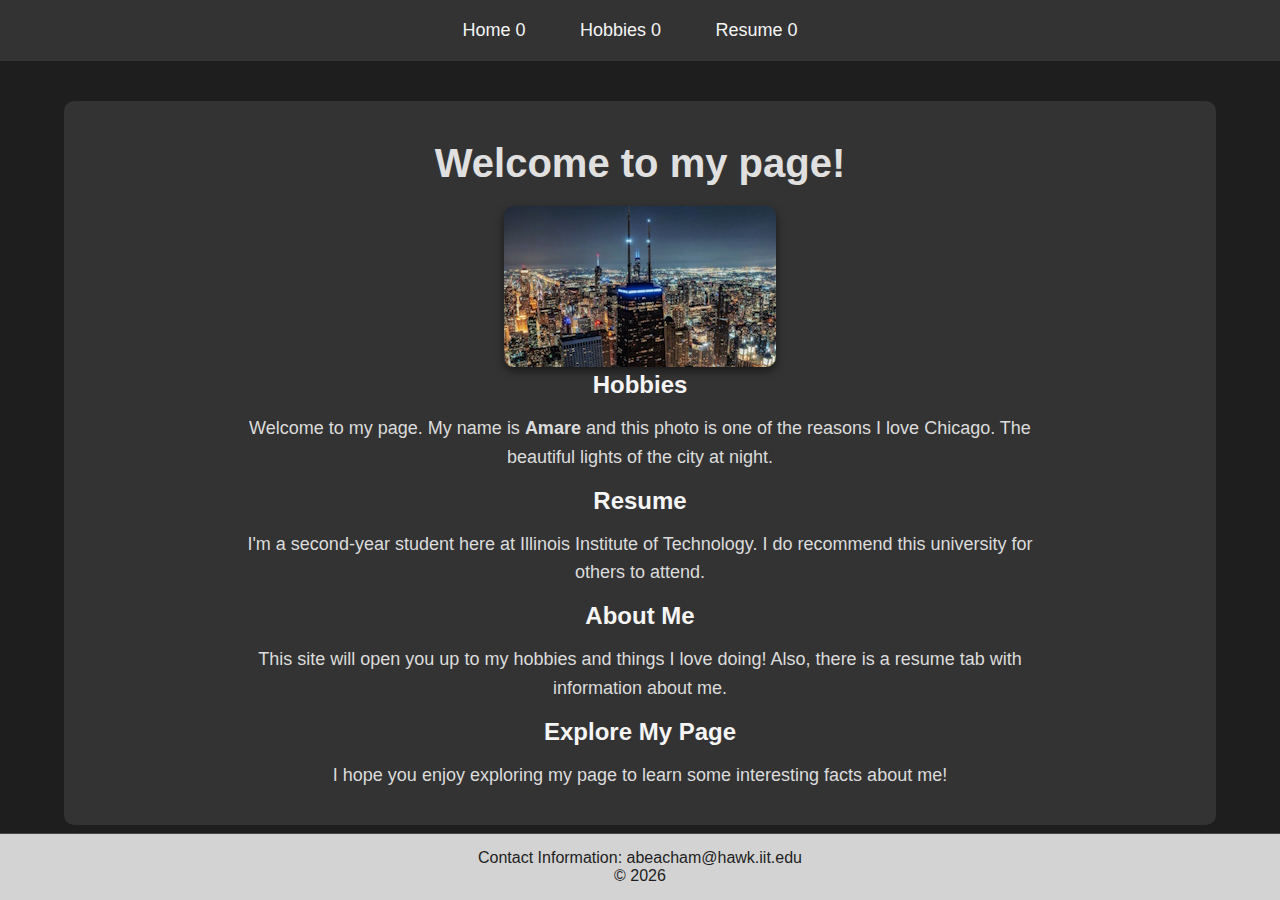
<file: index.html>
<!DOCTYPE html>
<html lang="en">
<head>
    <meta charset="utf-8">
    <title>Project 3 Page</title>
    <link rel="stylesheet" href="css/reset.css">
    <link rel="stylesheet" href="css/styles.css">
</head>
<body>

<nav>
    <ul>
        <li><a href="index.html">Home <span class="click-count">0</span></a></li>
        <li><a href="hobbies.html">Hobbies <span class="click-count">0</span></a></li>
        <li><a href="videoprofile.html">Resume <span class="click-count">0</span></a></li>
    </ul>
</nav>

<div class="centered-container">
    <h1>Welcome to my page!</h1>

    <img src="media/homephoto.jpg" alt="Chicago nightlife from the Willis Tower">

    <section id="hobbies">
        <h2>Hobbies</h2>
        <p>Welcome to my page. My name is <strong>Amare</strong> and this photo is one of the reasons I love Chicago. The beautiful lights of the city at night.</p>
    </section>

    <section id="resume">
        <h2>Resume</h2>
        <p>I'm a second-year student here at Illinois Institute of Technology. I do recommend this university for others to attend.</p>
    </section>

    <section>
        <h2>About Me</h2>
        <p>This site will open you up to my hobbies and things I love doing! Also, there is a resume tab with information about me.</p>
    </section>

    <section>
        <h2>Explore My Page</h2>
        <p>I hope you enjoy exploring my page to learn some interesting facts about me!</p>
    </section>
</div>

<footer>
    Contact Information: abeacham@hawk.iit.edu<br>
    &copy; <span id="current-year"></span>
</footer>

<script src="js/script.js"></script>

</body>
</html>
</file>
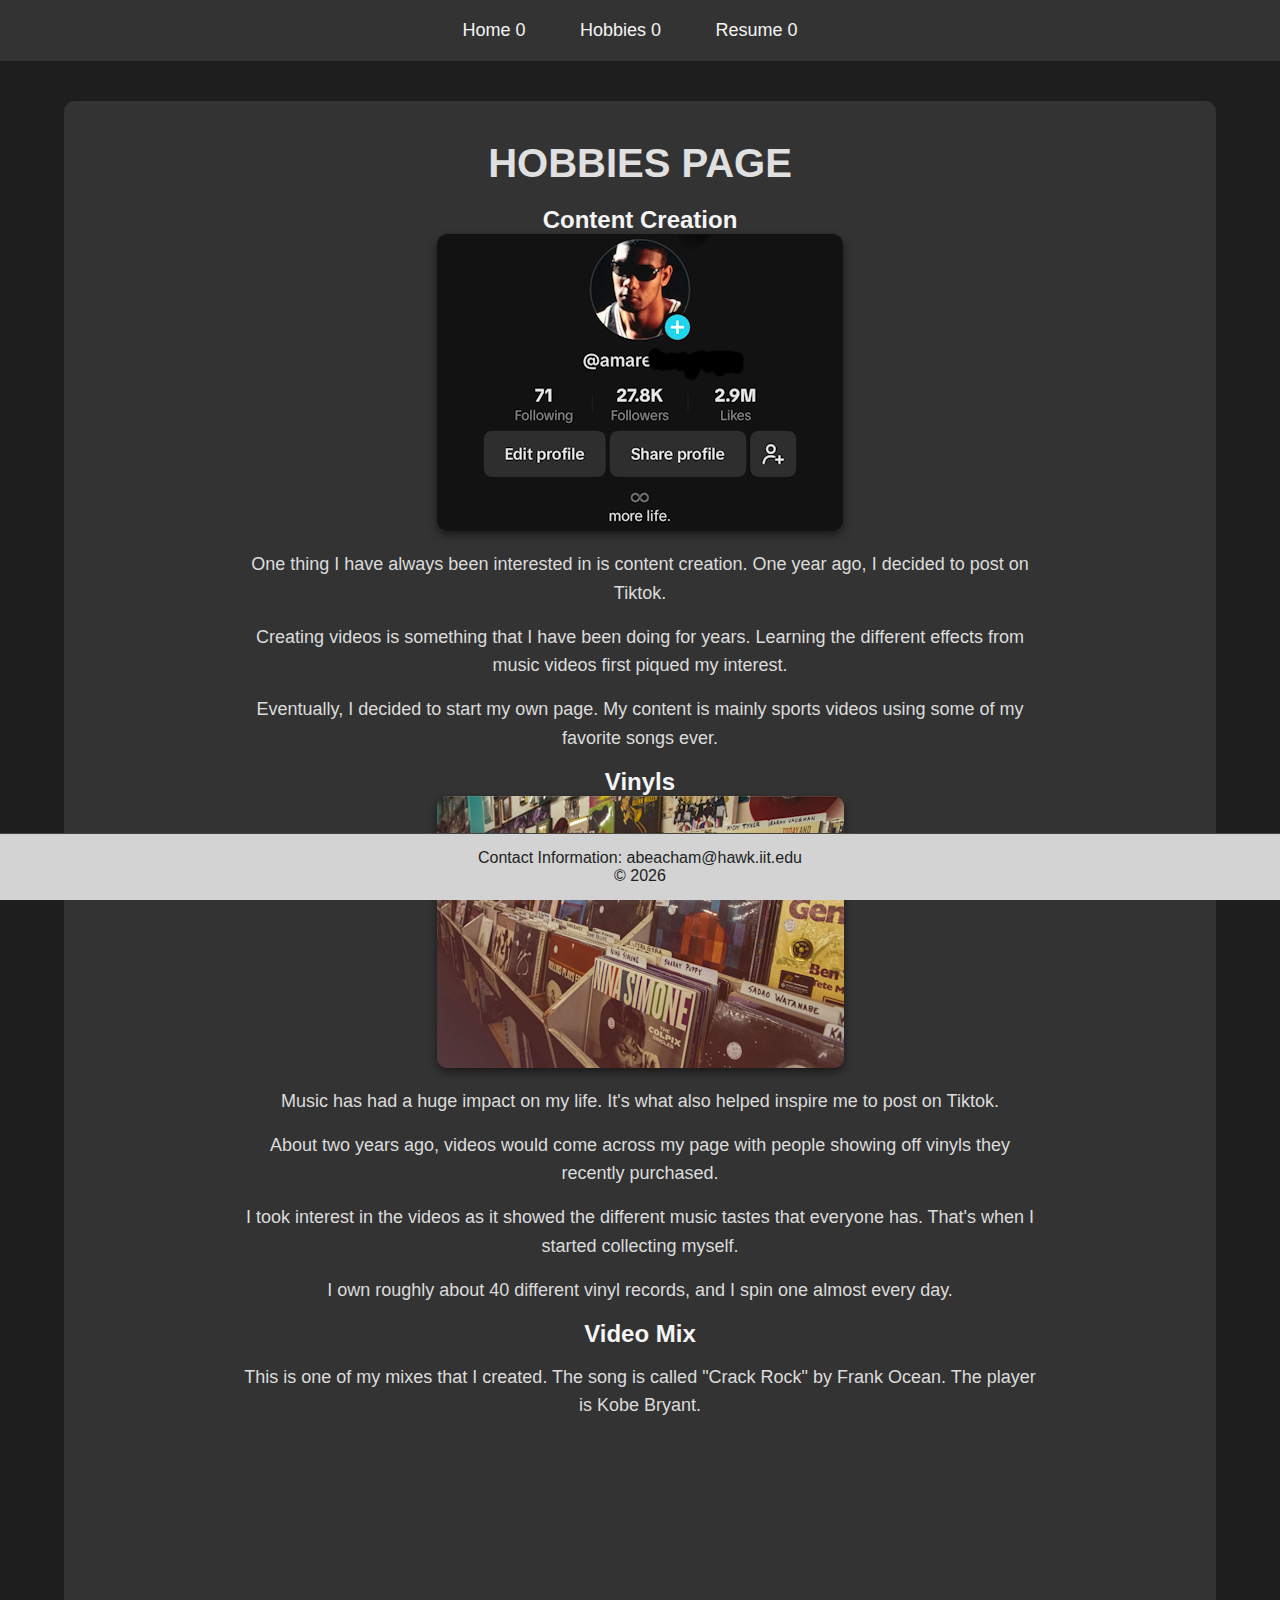
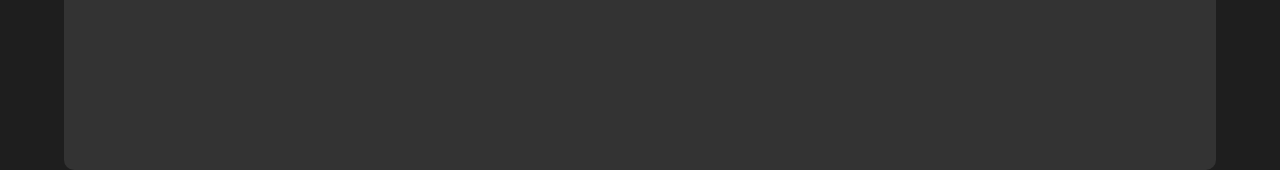
<file: hobbies.html>
<!DOCTYPE html>
<html lang="en">
<head>
    <meta charset="utf-8"> 
    <title>Project 3 Page - Hobbies</title>
    <link rel="stylesheet" href="css/reset.css"> 
    <link rel="stylesheet" href="css/styles.css">
</head>
<body>
    <nav>
    <ul>
        <li><a href="index.html">Home <span class="click-count">0</span></a></li>
        <li><a href="hobbies.html">Hobbies <span class="click-count">0</span></a></li>
        <li><a href="videoprofile.html">Resume <span class="click-count">0</span></a></li>
    </ul>
</nav>


    <section class="centered-container">
        <h1>HOBBIES PAGE</h1>

        <section>
            <h2><strong>Content Creation</strong></h2>
            <img src="media/tiktokpage.png" alt="Current screenshot of my Tiktok page." style="max-width: 100%; height: auto;">
            <p>One thing I have always been interested in is content creation. One year ago, I decided to post on Tiktok.</p>
            <p>Creating videos is something that I have been doing for years. Learning the different effects from music videos first piqued my interest.</p>
            <p>Eventually, I decided to start my own page. My content is mainly sports videos using some of my favorite songs ever.</p>
        </section>

        <section>
            <h2><strong>Vinyls</strong></h2>
            <img src="media/vinylspic.png" alt="A record store selling retro vinyls labeled in alphabetical order." style="max-width: 100%; height: auto;">
            <p>Music has had a huge impact on my life. It's what also helped inspire me to post on Tiktok.</p>
            <p>About two years ago, videos would come across my page with people showing off vinyls they recently purchased.</p>
            <p>I took interest in the videos as it showed the different music tastes that everyone has. That's when I started collecting myself.</p>
            <p>I own roughly about 40 different vinyl records, and I spin one almost every day.</p>
        </section>

        <section>
            <h2><strong>Video Mix</strong></h2>
            <p>This is one of my mixes that I created. The song is called "Crack Rock" by Frank Ocean. The player is Kobe Bryant.</p>
            <iframe 
                width="560" 
                height="315" 
                src="https://www.youtube.com/embed/EWBcI2qshds?feature=shared" 
                title="Video Mix by Amare Beacham" 
                allowfullscreen 
                style="border: none; display: block; margin: 0 auto;">
            </iframe>
        </section>
    </section>

    <footer>
        Contact Information: abeacham@hawk.iit.edu<br>
        &copy; <span id="current-year"></span>
    </footer>

    <script src="js/script.js"></script>
</body>
</html>
</file>
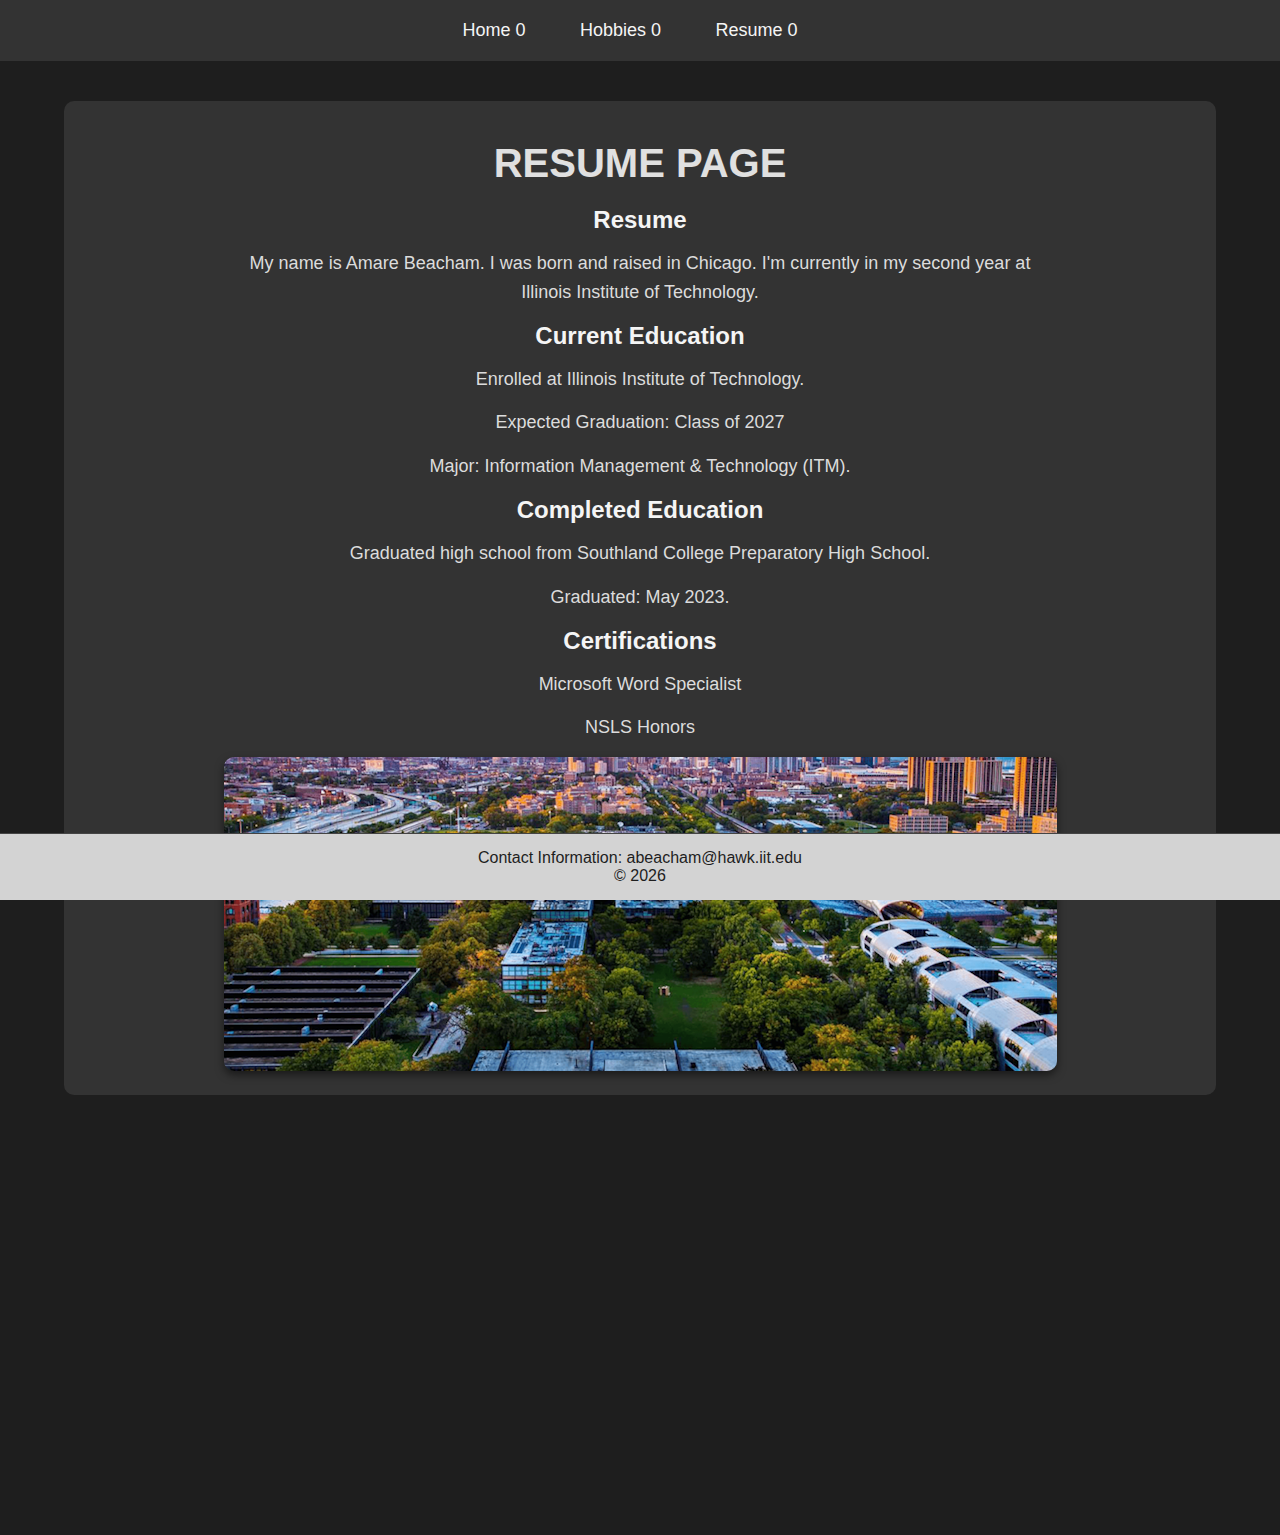
<file: videoprofile.html>
<!DOCTYPE html>
<html lang="en">
<head>
    <meta charset="utf-8"> 
    <title>Project 3 Page</title>
    <link rel="stylesheet" href="css/reset.css"> 
    <link rel="stylesheet" href="css/styles.css">  
</head>
<body>
    <nav>
    <ul>
        <li><a href="index.html">Home <span class="click-count">0</span></a></li>
        <li><a href="hobbies.html">Hobbies <span class="click-count">0</span></a></li>
        <li><a href="videoprofile.html">Resume <span class="click-count">0</span></a></li>
    </ul>
</nav>


    <section class="centered-container">
        <h1>RESUME PAGE</h1>

        <section>
            <h2><strong>Resume</strong></h2> 
            <p>My name is Amare Beacham. I was born and raised in Chicago. I'm currently in my second year at Illinois Institute of Technology.</p>
        </section>

        <section>
            <h2><strong>Current Education</strong></h2> 
            <p>Enrolled at Illinois Institute of Technology.</p>
            <p>Expected Graduation: Class of 2027</p>
            <p>Major: Information Management & Technology (ITM).</p>
        </section>

        <section>
            <h2><strong>Completed Education</strong></h2> 
            <p>Graduated high school from Southland College Preparatory High School.</p>
            <p>Graduated: May 2023.</p>
        </section>

        <section>
            <h2><strong>Certifications</strong></h2> 
            <p>Microsoft Word Specialist</p>
            <p>NSLS Honors</p>
        </section>

        <img src="media/schoolpic.png" alt="Overhead view of Illinois Institute of Technology.">
    </section>

    <div id="map" style="width: 100%; height: 400px; margin-top: 20px;"></div>

    <footer>
        Contact Information: abeacham@hawk.iit.edu<br>
        &copy; <span id="current-year"></span>
    </footer>

    <script src="js/script.js"></script>
</body>
</html>
</file>
<file: css/styles.css>
html {
    scroll-behavior: smooth;
}

body {
    background-color: #1e1e1e; 
    color: #f5f5f5; 
    font-family: 'Arial', sans-serif;
    margin: 0;
    padding: 0;
    text-align: center;
}

ul {
    list-style-type: none;
    padding: 20px 0;
    background-color: #333;
    margin: 0;
}

ul li {
    display: inline;
    margin-right: 20px;
}

ul li a {
    text-decoration: none;
    color: #f5f5f5;
    font-size: 18px;
    padding: 10px 15px;
    border-radius: 5px;
    transition: background-color 0.3s ease, color 0.3s ease;
}

ul li a:hover {
    background-color: #f5f5f5;
    color: #333;
}

.centered-container {
    background-color: #333333; 
    padding: 20px;
    margin: 40px auto 0; 
    width: 90%;
    max-width: 1200px;
    border-radius: 10px; 
}

h1 {
    font-size: 2.5em;
    margin: 20px 0;
    color: #e0e0e0;
}

p {
    font-size: 18px;
    line-height: 1.6;
    color: #dcdcdc;
    margin: 15px auto;
    width: 80%;
    max-width: 800px;
}

img {
    max-width: 100%;
    height: auto;
    border-radius: 10px;
    box-shadow: 0 4px 8px rgba(0, 0, 0, 0.5);
}

div {
    margin-bottom: 20px;
}

footer {
    position: fixed;
    bottom: 0;
    width: 100%;
    background-color: #d3d3d3;
    color: #1e1e1e;
    padding: 15px 0;
    text-align: center;
    font-size: 16px;
    border-top: 1px solid #444;
}

.section-left {
    float: left;
    width: 45%;
    padding: 20px;
}

.section-right {
    float: right;
    width: 45%;
    padding: 20px;
}

.clearfix::after {
    content: "";
    clear: both;
    display: table;
}

.section-fixed {
    position: fixed;
    top: 20px;
    right: 20px;
    width: 200px;
}

.section-absolute {
    position: absolute;
    bottom: 20px;
    left: 20px;
    width: 200px;
}

@media (max-width: 600px) {
    nav ul {
        display: flex;
        flex-direction: column;
        align-items: center;
    }

    nav ul li {
        margin-bottom: 10px;
    }

    .centered-container {
        width: 95%;
        margin: 20px auto;
    }

    h1 {
        font-size: 2em;
    }
}

@media (max-width: 1024px) {
    .centered-container img {
        width: 80%; /* Shrink image */
    }

    .centered-container h1 {
        font-size: 1.8rem; 
    }

    footer {
        font-size: 14px;
        padding: 10px 0;
    }
}
</file>
